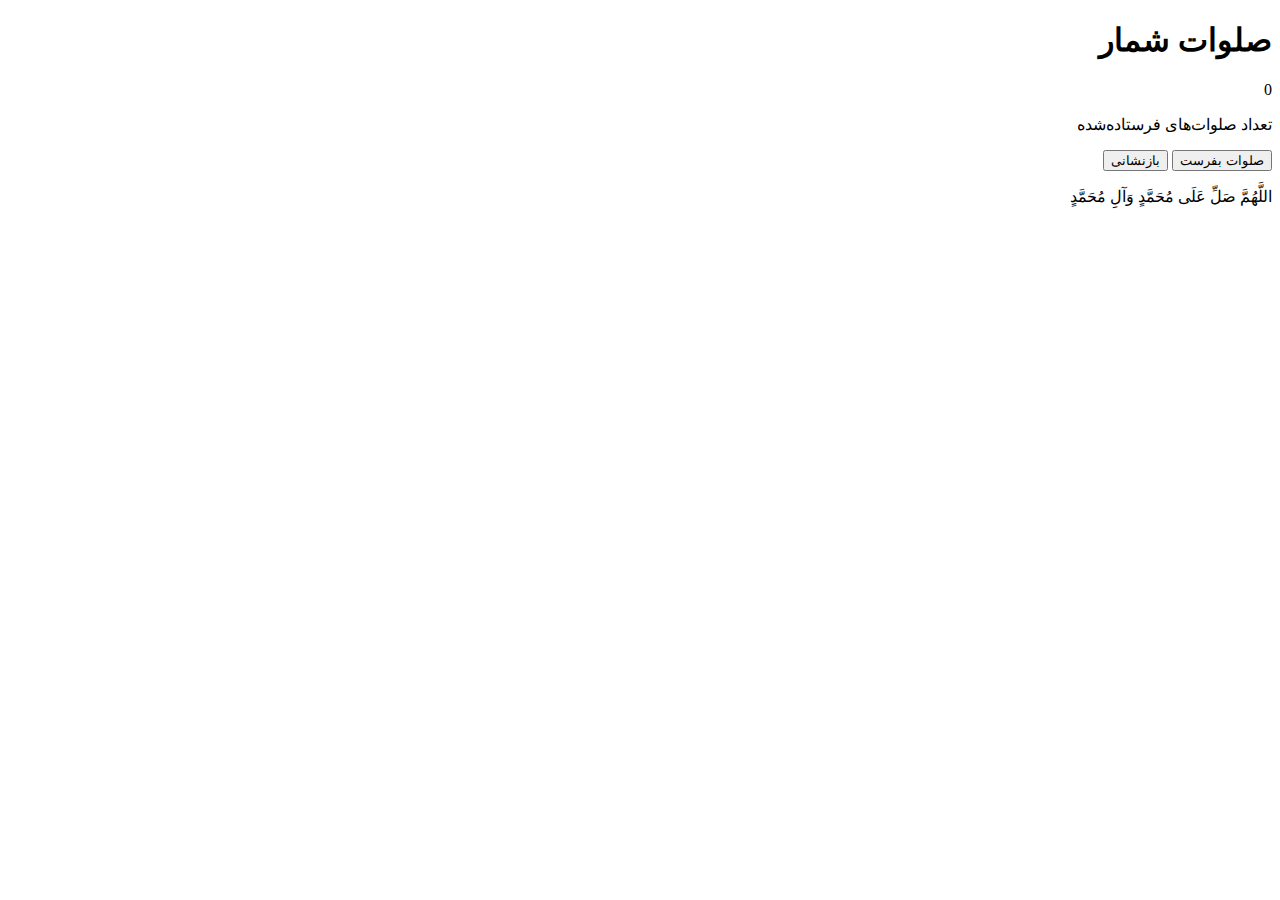
<file: f_v.html>
<!DOCTYPE html>
<html lang="en" dir="rtl">
<head>
  <meta charset="UTF-8" />
  <meta name="viewport" content="width=device-width, initial-scale=1.0" />
  <title>صلوات شمار</title>
  <link src="https://cdn.tailwindcss.com"></link>
</head>
<body class="bg-gray-100 font-sans min-h-screen flex items-center justify-center">
  <div class="bg-white shadow-lg rounded-lg w-80 p-6">
    <h1 class="text-2xl font-bold text-center text-green-600 mb-4">صلوات شمار</h1>

    <!-- نمایش تعداد -->
    <div class="text-center mb-6">
      <p class="text-4xl font-bold text-gray-800" id="counter">0</p>
      <p class="text-gray-500 text-sm">تعداد صلوات‌های فرستاده‌شده</p>
    </div>

    <!-- دکمه‌ها -->
    <div class="grid grid-cols-2 gap-4">
      <button 
        onclick="incrementCounter()"
        class="bg-green-500 text-white py-2 rounded-lg hover:bg-green-600">
        صلوات بفرست
      </button>
      <button 
        onclick="resetCounter()"
        class="bg-red-500 text-white py-2 rounded-lg hover:bg-red-600">
        بازنشانی
      </button>
    </div>

    <!-- متن صلوات -->
    <div class="mt-6 p-4 bg-gray-50 border border-gray-200 rounded-lg text-center text-gray-600">
      <p>اللَّهُمَّ صَلِّ عَلَى مُحَمَّدٍ وَآلِ مُحَمَّدٍ</p>
    </div>
  </div>

  <script>
    let count = 0;

    function incrementCounter() {
      count++;
      document.getElementById('counter').textContent = count;
    }

    function resetCounter() {
      count = 0;
      document.getElementById('counter').textContent = count;
    }
  </script>
</body>
</html>
</file>
